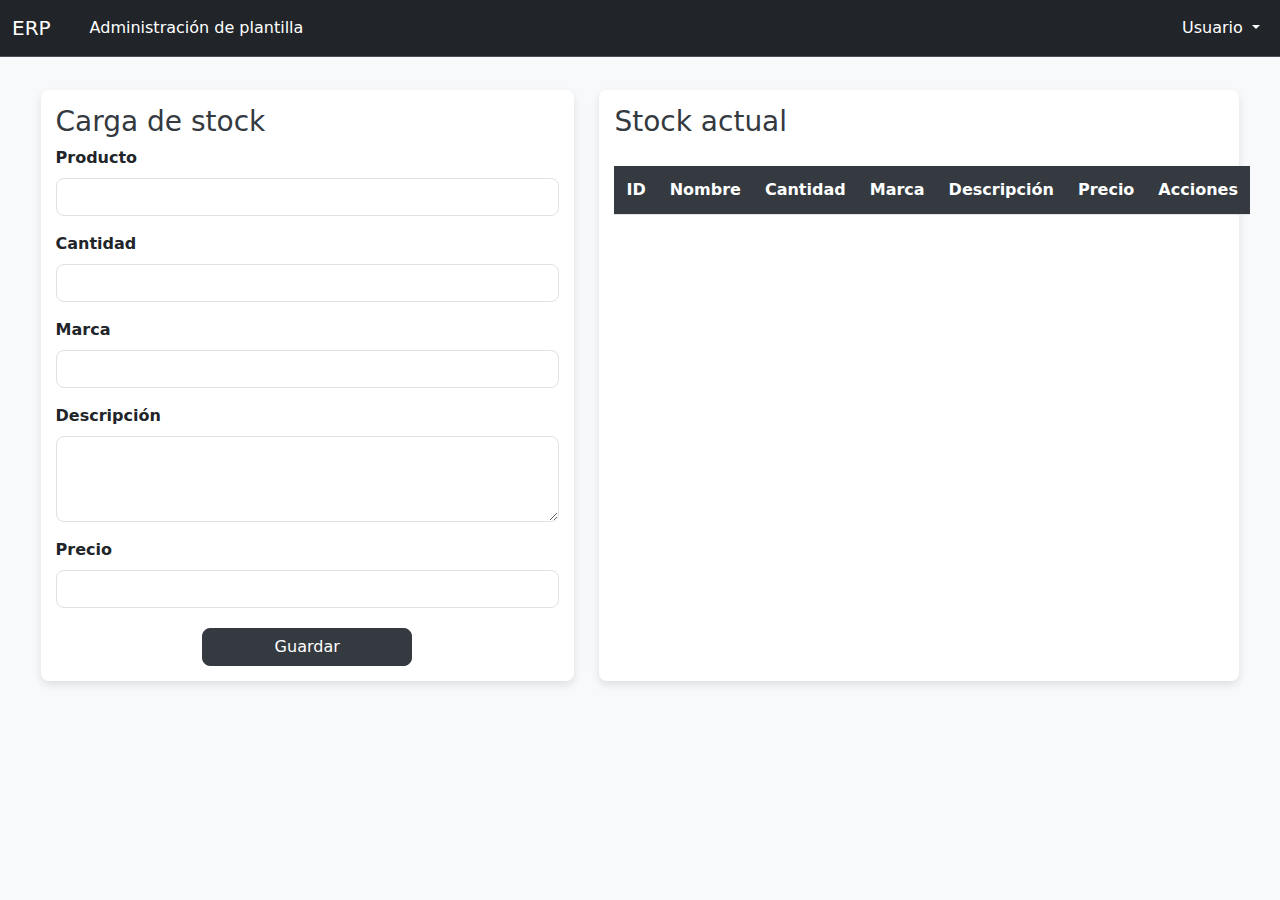
<file: front/pages/control.html>
<!DOCTYPE html>
<html lang="es">

<head>
    <meta charset="UTF-8">
    <meta name="viewport" content="width=device-width, initial-scale=1.0">
    <title>ERP - Control de Stock</title>
    <link href="https://cdn.jsdelivr.net/npm/bootstrap@5.3.3/dist/css/bootstrap.min.css" rel="stylesheet">
    <link rel="stylesheet" href="../css/style.css">
</head>

<body>
    <nav class="navbar navbar-expand-lg bg-dark border-bottom border-body" data-bs-theme="dark">
        <div class="container-fluid">
            <a class="navbar-brand" href="../index.html">ERP</a>
            <button class="navbar-toggler" type="button" data-bs-toggle="collapse" data-bs-target="#navbarNavDropdown">
                <span class="navbar-toggler-icon"></span>
            </button>
            <div class="collapse navbar-collapse" id="navbarNavDropdown">
                <ul class="navbar-nav me-auto">
                    <li class="nav-item">
                        <a class="nav-link" href="plantilla.html">Administración de plantilla</a>
                    </li>
                </ul>
                <ul class="navbar-nav ms-auto">
                    <li class="nav-item dropdown">
                        <a class="nav-link dropdown-toggle" href="#" role="button" data-bs-toggle="dropdown">
                            Usuario
                        </a>
                        <ul class="dropdown-menu dropdown-menu-end">
                            <li><a class="dropdown-item" href="#">Mi cuenta</a></li>
                            <li><a class="dropdown-item" href="#">Cerrar Sesión</a></li>
                        </ul>
                    </li>
                </ul>
            </div>
        </div>
    </nav>
    <div class="d-flex justify-content-center">
        <div class="card col-sm-5" style="margin: 1%; border: none;">
            <h3>Carga de stock</h3>
            <form id="productForm">
                <input type="hidden" id="productId">
                <div class="mb-3">
                    <label for="nombre" class="form-label">Producto</label>
                    <input type="text" class="form-control" id="nombre" required>
                </div>
                <div class="mb-3">
                    <label for="cantidad" class="form-label">Cantidad</label>
                    <input type="number" class="form-control" id="cantidad" required>
                </div>
                <div class="mb-3">
                    <label for="marca" class="form-label">Marca</label>
                    <input type="text" class="form-control" id="marca" required>
                </div>
                <div class="mb-3">
                    <label for="descripcion" class="form-label">Descripción</label>
                    <textarea class="form-control" id="descripcion" rows="3" required></textarea>
                </div>
                <div class="mb-3">
                    <label for="precio" class="form-label">Precio</label>
                    <input type="number" step="0.01" class="form-control" id="precio" required>
                </div>
                <div class="d-flex justify-content-center">
                    <button type="submit" class="btn btn-dark col-sm-5">Guardar</button>
                </div>
            </form>
        </div>
        <div class="card col-sm-6" style="margin: 1%; border: none;">
            <h3>Stock actual</h3>
            <table class="table">
                <thead>
                    <tr>
                        <th>ID</th>
                        <th>Nombre</th>
                        <th>Cantidad</th>
                        <th>Marca</th>
                        <th>Descripción</th>
                        <th>Precio</th>
                        <th>Acciones</th>
                    </tr>
                </thead>
                <tbody id="productTable">
                    <!-- Aquí se cargarán los productos -->
                </tbody>
            </table>
        </div>
    </div>
    <script src="../js/script.js"></script>
    <script src="https://cdn.jsdelivr.net/npm/bootstrap@5.3.3/dist/js/bootstrap.bundle.min.js"></script>
</body>

</html>
</file>
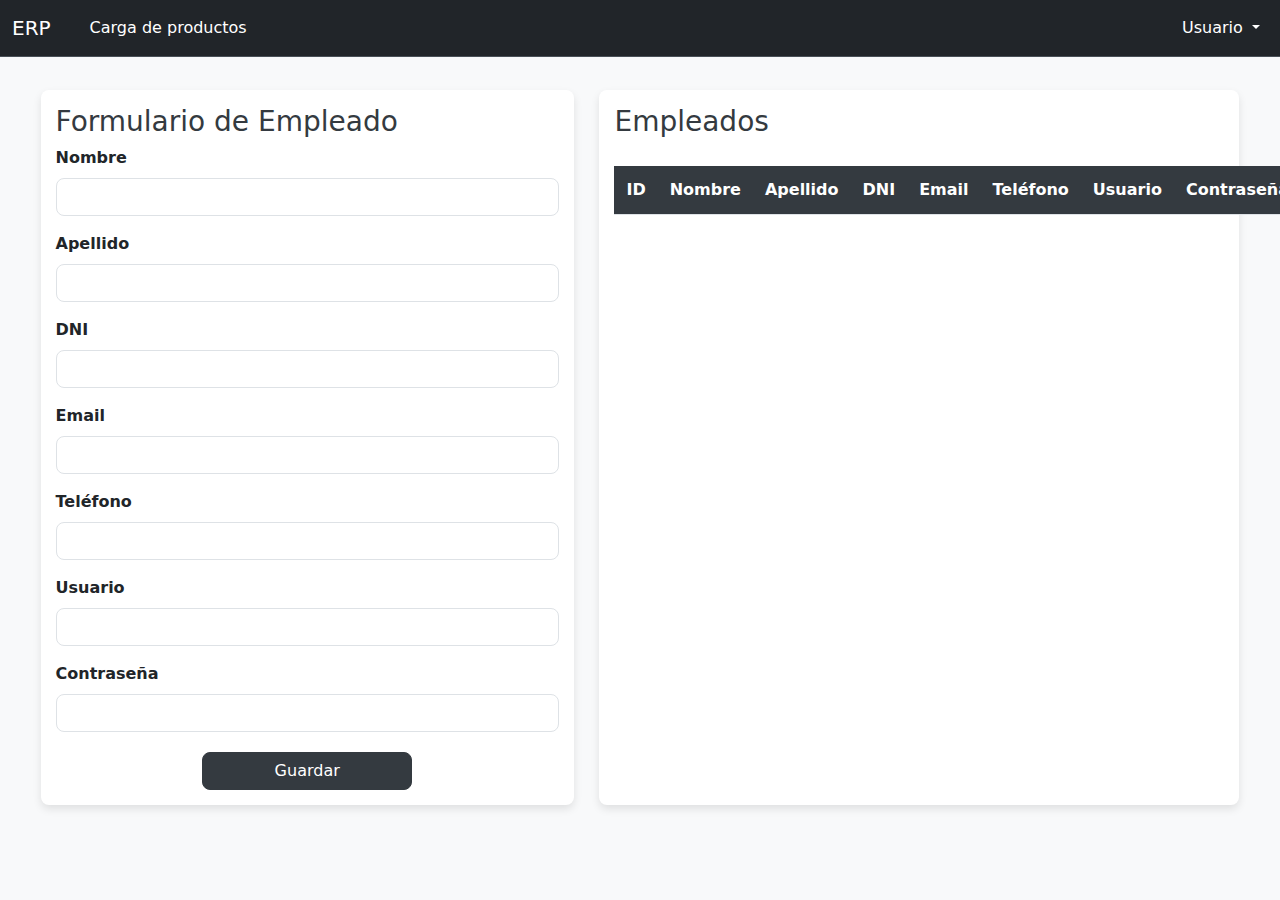
<file: front/pages/plantilla.html>
<!DOCTYPE html>
<html lang="es">

<head>
    <meta charset="UTF-8">
    <meta name="viewport" content="width=device-width, initial-scale=1.0">
    <title>ERP - Plantilla de Empleados</title>
    <link href="https://cdn.jsdelivr.net/npm/bootstrap@5.3.3/dist/css/bootstrap.min.css" rel="stylesheet">
    <link rel="stylesheet" href="../css/style.css">
</head>

<body>
    <nav class="navbar navbar-expand-lg bg-dark border-bottom border-body" data-bs-theme="dark">
        <div class="container-fluid">
            <a class="navbar-brand" href="../index.html">ERP</a>
            <button class="navbar-toggler" type="button" data-bs-toggle="collapse" data-bs-target="#navbarNavDropdown">
                <span class="navbar-toggler-icon"></span>
            </button>
            <div class="collapse navbar-collapse" id="navbarNavDropdown">
                <ul class="navbar-nav me-auto">
                    <li class="nav-item">
                        <a class="nav-link" href="control.html">Carga de productos</a>
                    </li>
                </ul>
                <ul class="navbar-nav ms-auto">
                    <li class="nav-item dropdown">
                        <a class="nav-link dropdown-toggle" href="#" role="button" data-bs-toggle="dropdown">
                            Usuario
                        </a>
                        <ul class="dropdown-menu dropdown-menu-end">
                            <li><a class="dropdown-item" href="#">Mi cuenta</a></li>
                            <li><a class="dropdown-item" href="#">Cerrar Sesión</a></li>
                        </ul>
                    </li>
                </ul>
            </div>
        </div>
    </nav>
    <div class="d-flex justify-content-center">
        <div class="card col-sm-5" style="margin: 1%; border: none;">
            <h3>Formulario de Empleado</h3>
            <form id="employeeForm">
                <input type="hidden" id="employeeId">
                <div class="mb-3">
                    <label for="nombre" class="form-label">Nombre</label>
                    <input type="text" class="form-control" id="nombre" required>
                </div>
                <div class="mb-3">
                    <label for="apellido" class="form-label">Apellido</label>
                    <input type="text" class="form-control" id="apellido" required>
                </div>
                <div class="mb-3">
                    <label for="dni" class="form-label">DNI</label>
                    <input type="text" class="form-control" id="dni" required>
                </div>
                <div class="mb-3">
                    <label for="email" class="form-label">Email</label>
                    <input type="email" class="form-control" id="email" required>
                </div>
                <div class="mb-3">
                    <label for="telefono" class="form-label">Teléfono</label>
                    <input type="tel" class="form-control" id="telefono" required>
                </div>
                <div class="mb-3">
                    <label for="usuario" class="form-label">Usuario</label>
                    <input type="text" class="form-control" id="usuario" required>
                </div>
                <div class="mb-3">
                    <label for="contrasena" class="form-label">Contraseña</label>
                    <input type="password" class="form-control" id="contrasena" required>
                </div>
                <div class="d-flex justify-content-center">
                    <button type="submit" class="btn btn-dark col-sm-5">Guardar</button>
                </div>
            </form>
        </div>
        <div class="card col-sm-6" style="margin: 1%; border: none;">
            <h3>Empleados</h3>
            <table class="table">
                <thead>
                    <tr>
                        <th>ID</th>
                        <th>Nombre</th>
                        <th>Apellido</th>
                        <th>DNI</th>
                        <th>Email</th>
                        <th>Teléfono</th>
                        <th>Usuario</th>
                        <th>Contraseña</th>
                        <th>Acciones</th>
                    </tr>
                </thead>
                <tbody id="employeeTable">
                    <!-- Aquí se cargarán los empleados -->
                </tbody>
            </table>
        </div>
    </div>
    <script src="../js/employees.js"></script>
    <script src="https://cdn.jsdelivr.net/npm/bootstrap@5.3.3/dist/js/bootstrap.bundle.min.js"></script>
</body>

</html>
</file>
<file: front/css/style.css>
/* general */
body {
    background-color: #f8f9fa; /* Fondo claro */
}

.container {
    margin-top: 40px;
}

.navbar {
    border-bottom: 1px solid #ddd; /* Línea debajo de la barra de navegación */
}

.navbar-nav .nav-item {
    margin-left: 15px;
}

.navbar-nav .nav-item a {
    color: white;
}

h1 {
    color: #343a40; /* Título con color oscuro */
}

/* control y plantilla */
.card {
    margin: 1%;
    border: none;
    box-shadow: 0px 4px 8px rgba(0, 0, 0, 0.1);
    border-radius: 8px;
    padding: 15px;
    margin-top: 20px;
}

.card h3 {
    color: #343a40; /* Título en color oscuro */
}

.form-control {
    margin-bottom: 10px;
    border-radius: 8px;
}

.d-flex {
    margin-top: 20px;
}

.table {
    border-collapse: collapse;
    width: 100%;
    margin-top: 20px;
}

.table th, .table td {
    text-align: left;
    padding: 12px;
}

.table th {
    background-color: #343a40;
    color: white;
}

.table td {
    background-color: #ffffff;
}

.table tr:nth-child(even) {
    background-color: #f2f2f2;
}

.form-label {
    font-weight: bold;
    font-size: 1rem;
}

.btn-dark {
    background-color: #343a40;
    border-color: #343a40;
    color: white;
    border-radius: 8px;
}

.btn-dark:hover {
    background-color: #5a6268;
    border-color: #4e555b;
}
</file>
